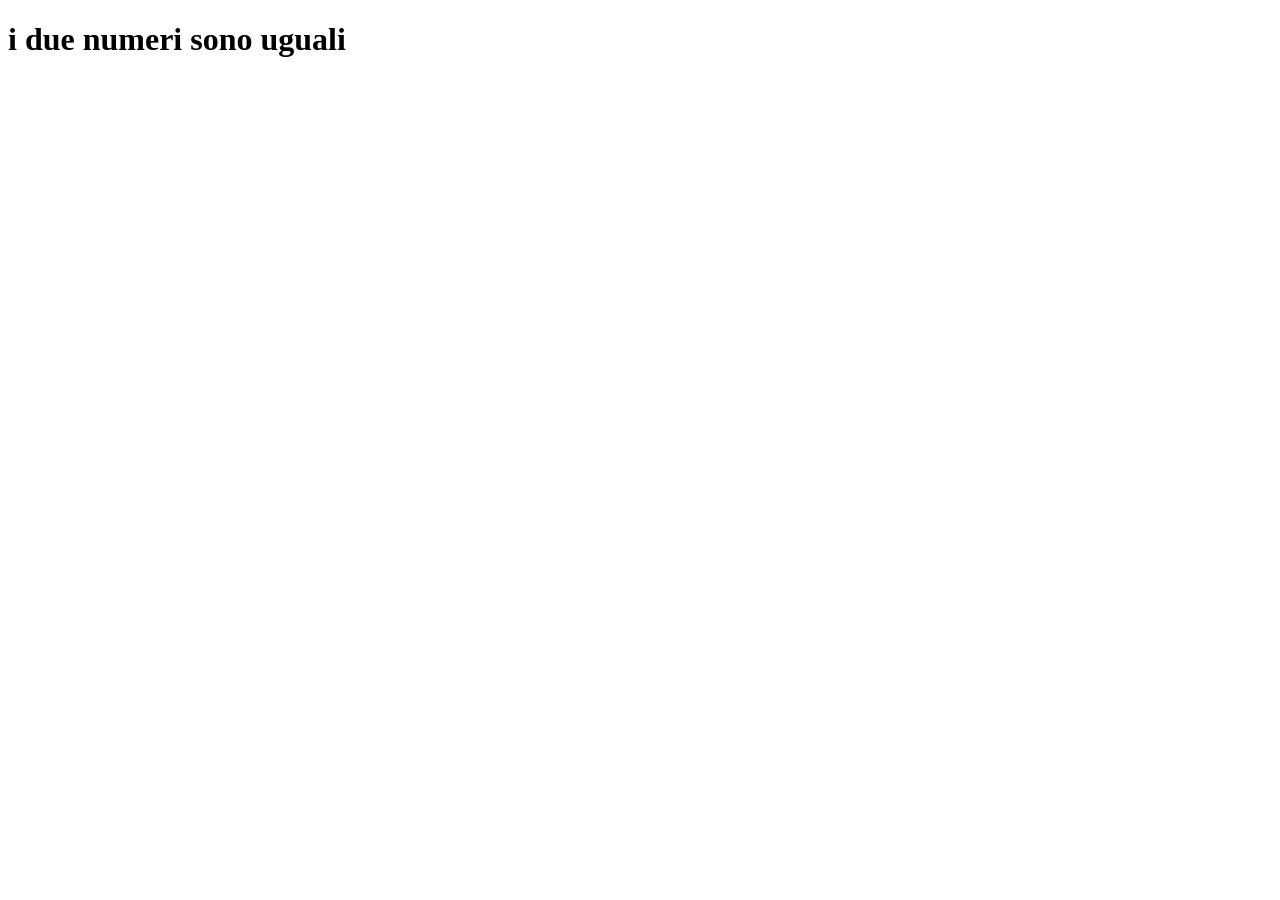
<file: jsnack-1/index.html>
<!DOCTYPE html>
<html lang="en" dir="ltr">
  <head>
    <meta charset="utf-8">
    <title></title>
    <link rel="stylesheet" href="style.css">
  </head>
  <body>
    <!-- es 1 -->
    <h1 id="ciao"></h1>

    <!-- es 2 -->
    <!-- <div class="">
      <label for="nome">Nome</label>
      <input id="nome" type="text" name="nome" value="">
    </div>
    <div class="">
      <label for="cognome">Cognome</label>
      <input id="cognome" type="text" name="cognome" value="">
    </div>
    <button id="inviaNome" type="button" name="crea">Invia</button> -->


    <!-- es 3 -->

    <!-- <p id="quadrato" style="width:200px; height:200px;"></p>
    <button id="inviaNumero" type="button" name="button"> Genera Numero </button> -->

    <!-- es 4 -->
    <!-- <button id="inviaNumero" type="button" name="button"> Genera Numero </button>
    <p id="numero" class="pari dispari" ></p> -->

    <!-- es 5 -->

    <!-- <div>
      <input id="num1" type="number" name="num1" value="" placeholder="Numero 1">
    </div>
    <div class="">
      <input id="num2" type="number" name="num2" value="" placeholder="Numero 2">
    </div>
    <div class="">
      <select id="operazioni" name="operazioni">
        <option value="">Seleziona l'operazione</option>
        <option value="piu">Piu</option>
        <option value="meno">Meno</option>
        <option value="diviso">Diviso</option>
        <option value="per">Moltiplicazione</option>
      </select>
    </div>
    <button id="risolvi" type="button" name="risolvi">Risolvi</button>
    <p id="result"> Risultato </p> -->


    <script type="text/javascript" src="script.js"></script>
  </body>
</html>
</file>
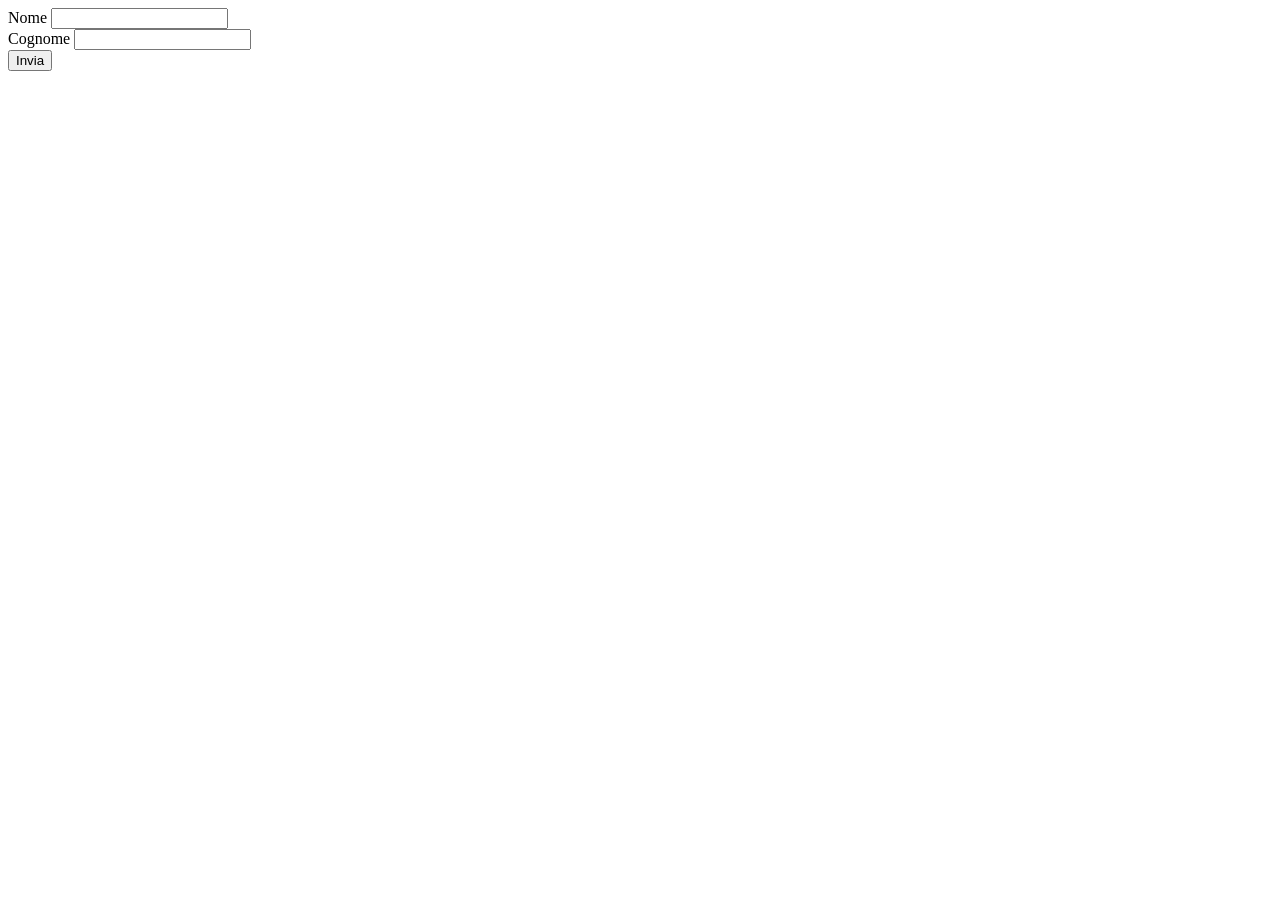
<file: jsnack-2/index.html>
<!DOCTYPE html>
<html lang="en" dir="ltr">
  <head>
    <meta charset="utf-8">
    <title></title>
    <link rel="stylesheet" href="style.css">
  </head>
  <body>
    <!-- es 1 -->
    <!-- <h1 id="ciao"></h1> -->

    <!-- es 2 -->
    <div class="">
      <label for="nome">Nome</label>
      <input id="nome" type="text" name="nome" value="">
    </div>
    <div class="">
      <label for="cognome">Cognome</label>
      <input id="cognome" type="text" name="cognome" value="">
    </div>
    <button id="inviaNome" type="button" name="crea">Invia</button>


    <!-- es 3 -->

    <!-- <p id="quadrato" style="width:200px; height:200px;"></p>
    <button id="inviaNumero" type="button" name="button"> Genera Numero </button> -->

    <!-- es 4 -->
    <!-- <button id="inviaNumero" type="button" name="button"> Genera Numero </button>
    <p id="numero" class="pari dispari" ></p> -->

    <!-- es 5 -->

    <!-- <div>
      <input id="num1" type="number" name="num1" value="" placeholder="Numero 1">
    </div>
    <div class="">
      <input id="num2" type="number" name="num2" value="" placeholder="Numero 2">
    </div>
    <div class="">
      <select id="operazioni" name="operazioni">
        <option value="">Seleziona l'operazione</option>
        <option value="piu">Piu</option>
        <option value="meno">Meno</option>
        <option value="diviso">Diviso</option>
        <option value="per">Moltiplicazione</option>
      </select>
    </div>
    <button id="risolvi" type="button" name="risolvi">Risolvi</button>
    <p id="result"> Risultato </p> -->


    <script type="text/javascript" src="script.js"></script>
  </body>
</html>
</file>
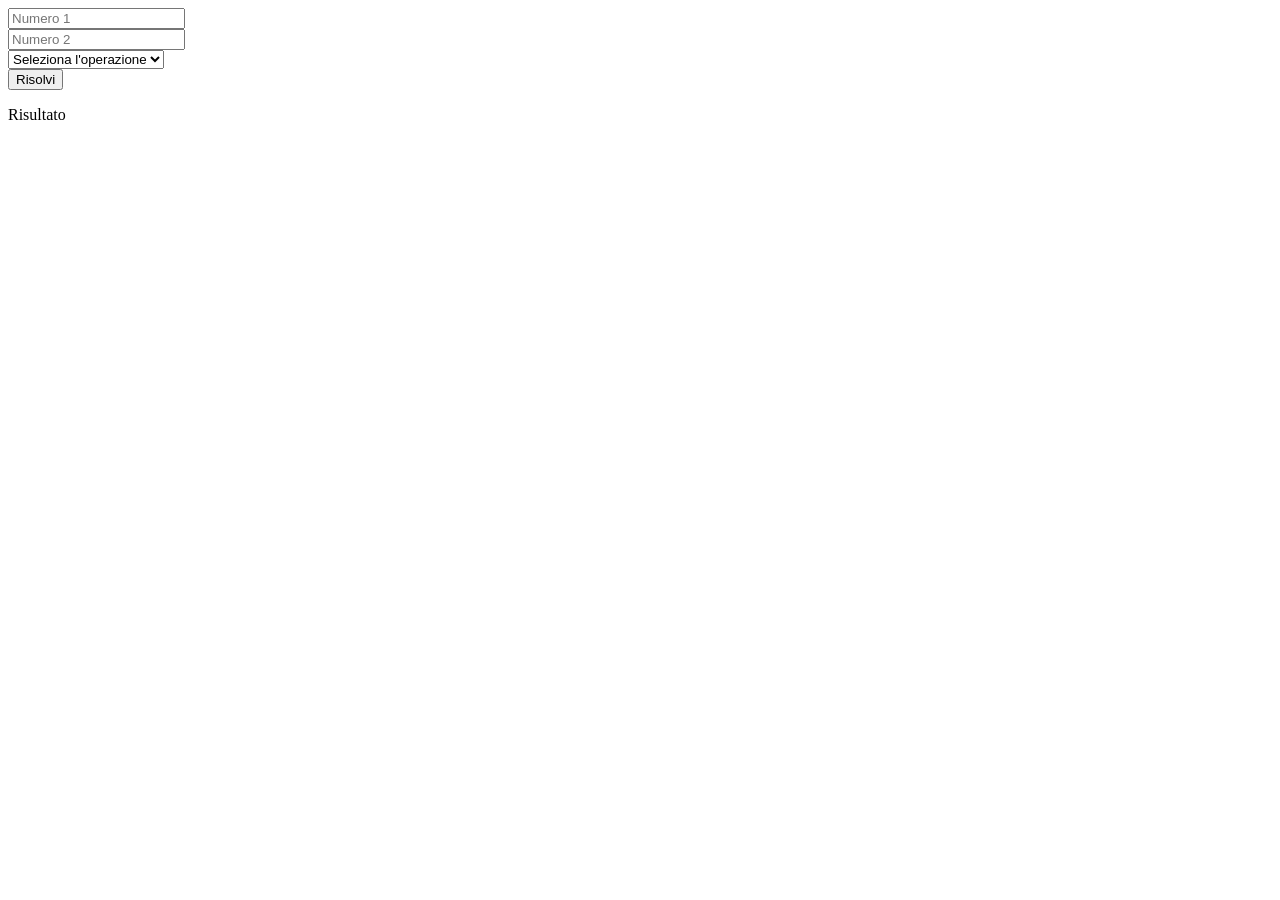
<file: jsnack-5.2/index.html>
<!DOCTYPE html>
<html lang="en" dir="ltr">
  <head>
    <meta charset="utf-8">
    <title></title>
    <link rel="stylesheet" href="style.css">
  </head>
  <body>
    <!-- es 1 -->
    <!-- <h1 id="ciao"></h1> -->

    <!-- es 2 -->
    <!-- <div class="">
      <label for="nome">Nome</label>
      <input id="nome" type="text" name="nome" value="">
    </div>
    <div class="">
      <label for="cognome">Cognome</label>
      <input id="cognome" type="text" name="cognome" value="">
    </div>
    <button id="inviaNome" type="button" name="crea">Invia</button> -->


    <!-- es 3 -->

    <!-- <p id="quadrato" style="width:200px; height:200px;"></p>
    <button id="inviaNumero" type="button" name="button"> Genera Numero </button> -->

    <!-- es 4 -->
    <!-- <button id="inviaNumero" type="button" name="button"> Genera Numero </button>
    <p id="numero" class="pari dispari" ></p> -->

    <!-- es 5 -->

    <div>
      <input id="num1" type="number" name="num1" value="" placeholder="Numero 1">
    </div>
    <div class="">
      <input id="num2" type="number" name="num2" value="" placeholder="Numero 2">
    </div>
    <div class="">
      <select id="operazioni" name="operazioni">
        <option value="">Seleziona l'operazione</option>
        <option value="piu">Piu</option>
        <option value="meno">Meno</option>
        <option value="diviso">Diviso</option>
        <option value="per">Moltiplicazione</option>
      </select>
    </div>
    <button id="risolvi" type="button" name="risolvi">Risolvi</button>
    <p id="result"> Risultato </p>


    <script type="text/javascript" src="script.js"></script>
  </body>
</html>
</file>
<file: jsnack-1/style.css>
.pari{
  background-color: green;
}
.dispari{
  background-color: red;
}
</file>
<file: jsnack-2/style.css>
.pari{
  background-color: green;
}
.dispari{
  background-color: red;
}
</file>
<file: jsnack-5.2/style.css>
.pari{
  background-color: green;
}
.dispari{
  background-color: red;
}
</file>
